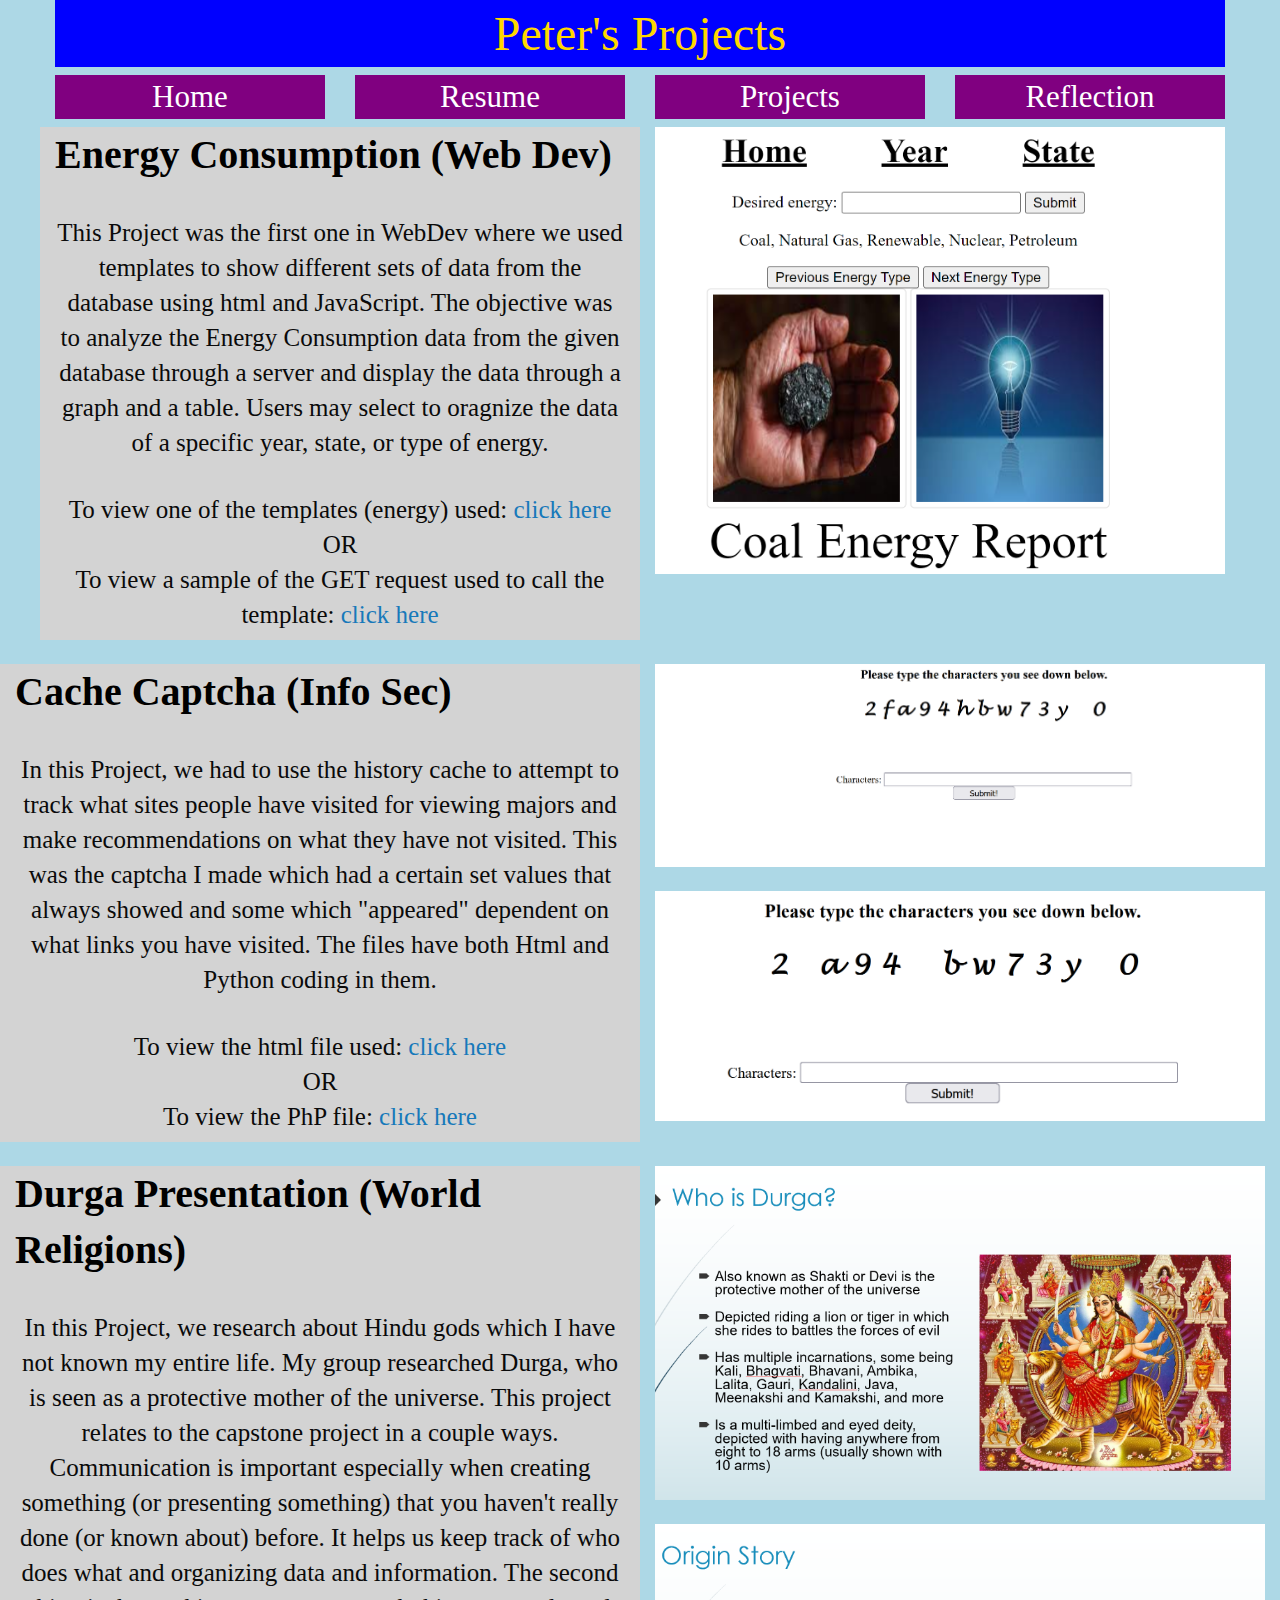
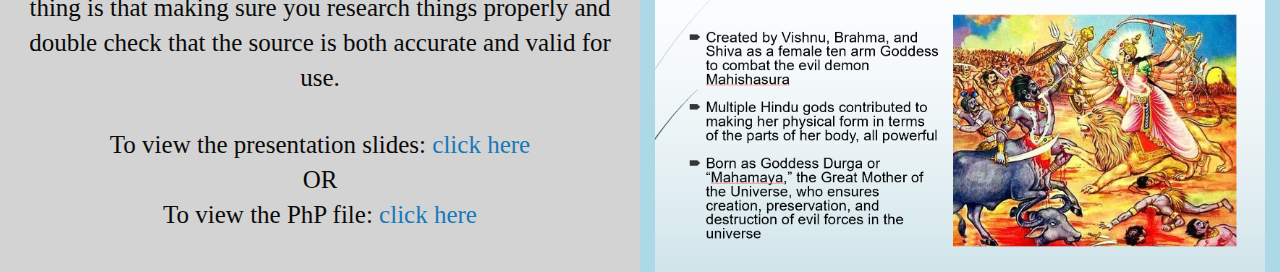
<file: projects.html>
<head>
    <title>Projects Page</title>
    <meta charset="utf-8"/>
    <meta name="viewport" content="width=device-width, initial-scale=1"/>
    <link rel="stylesheet" href="css/foundation.css"> <!--this is the base -->
    <link rel="stylesheet" href="css/styles.css"> <!--My own styles-->
</head>
<body>
    <div class="grid-container">
        <!-- `grid-x` represents a row -->
        <div class="grid-x grid-padding-x">
            <div class="cell small-12 large-12" style="background-color: #ADD8E6;"><h1>Peter's Projects </h1></div>
        </div>
    </div>
    <div class="grid-container">
        <!-- `grid-x` represents a row -->
        <div class="grid-x grid-padding-x">
            <div class="cell small-6 large-3"><a href = "index.html" ><h3 style="background-color: Purple; color: white">Home</h3></a></div>
            <div class="cell small-6 large-3"><a href = "resume.html" ><h3 style="background-color: Purple; color: white;">Resume</h3></a></div>
            <div class="cell small-6 large-3"><a href = "projects.html" ><h3 style="background-color: Purple; color: white">Projects</h3></a></div>
            <div class="cell small-6 large-3"><a href="#" onclick="window.open('./pdf/Final_Reflection.pdf');" ><h3 style="background-color: Purple; color: white">Reflection</h3></a></div>

        </div>
    </div>
    <div class="grid-container">
        <!-- `grid-x` represents a row -->
        <div class="grid-x grid-padding-x">
            <div class="cell small-12 large-6" style="background-color: lightgray;">
                <h2>Energy Consumption (Web Dev)</h2><br/>
                <h4>
                    This Project was the first one in WebDev where we used templates to show 
                    different sets of data from the database using html and JavaScript. The objective
                    was to analyze the Energy Consumption data from the given database through a server
                    and display the data through a graph and a table. Users may select to oragnize 
                    the data of a specific year, state, or type of energy.
                </h4>
                <br/>
                <h4 style="text-align: center;">
                    To view one of the templates (energy) used:
                    <a href="#" onclick="window.open('./pdf/Energy_source_code.pdf');"> click here </a>
                    <br/>
                    OR
                    <br/>
                    To view a sample of the GET request used to call the template:
                    <a href="#" onclick="window.open('./pdf/Energy_source_code.pdf');"> click here </a>
                </h4>
            </div>
            <div class="cell small-12 large-6" style="background-color: #ADD8E6;">
                <img src="img/Energy_screen_Shot.PNG">
            </div>
        </div>
    </div>
    <br/>
    <div class="grid-x grid-padding-x">
        <div class="cell small-12 large-6" style="background-color: lightgray;">
            <h2>Cache Captcha (Info Sec)</h2><br/>
            <h4>
                In this Project, we had to use the history cache to attempt to
                track what sites people have visited for viewing majors and make recommendations
                on what they have not visited. This was the captcha I made which had a certain set values that
                always showed and some which "appeared" dependent on what links you have visited.
                The files have both Html and Python coding in them. 
            </h4>
            <br/>
            <h4 style="text-align: center;">
                To view the html file used: 
                <a href="#" onclick="window.open('./pdf/Captcha_html_source.pdf');"> click here </a>
                <br/>
                OR
                <br/>
                To view the PhP file: 
                <a href="#" onclick="window.open('./pdf/Captcha_Php_source.pdf');"> click here </a>
            </h4>
        </div>
        <div class="cell small-12 large-6" style="background-color: #ADD8E6;">
            <img src="img/Cache.PNG">
            <br/>
            <br/>
            <img src="img/Cache2.PNG">
        </div>
    </div>
    <br/>
    <div class="grid-x grid-padding-x">
        <div class="cell small-12 large-6" style="background-color: lightgray;">
            <h2>Durga Presentation (World Religions)</h2><br/>
            <h4>
                In this Project, we research about Hindu gods which I have not known my entire life.
                My group researched Durga, who is seen as a protective mother of the universe. 
                This project relates to the capstone project in a couple ways. Communication
                is important especially when creating something (or presenting something) that
                you haven't really done (or known about) before. It helps us keep track of who does what
                and organizing data and information. The second thing is that making sure you research things
                properly and double check that the source is both accurate and valid for use.
            </h4>
            <br/>
            <h4 style="text-align: center;">
                To view the presentation slides: 
                <a href="#" onclick="window.open('./pdf/Hindu_Deity_Presentation-Durga.pdf');"> click here </a>
                <br/>
                OR
                <br/>
                To view the PhP file: 
                <a href="#" onclick="window.open('./pdf/Hindu_Deity_Presentation-Durga.pdf');"> click here </a>
            </h4>
        </div>
        <div class="cell small-12 large-6" style="background-color: #ADD8E6;">
            <img src="img/Durga_Slide.PNG">
            <br/>
            <br/>
            <img src="img/Durga_Slide2.PNG">
        </div>
    </div>
</body>
</file>
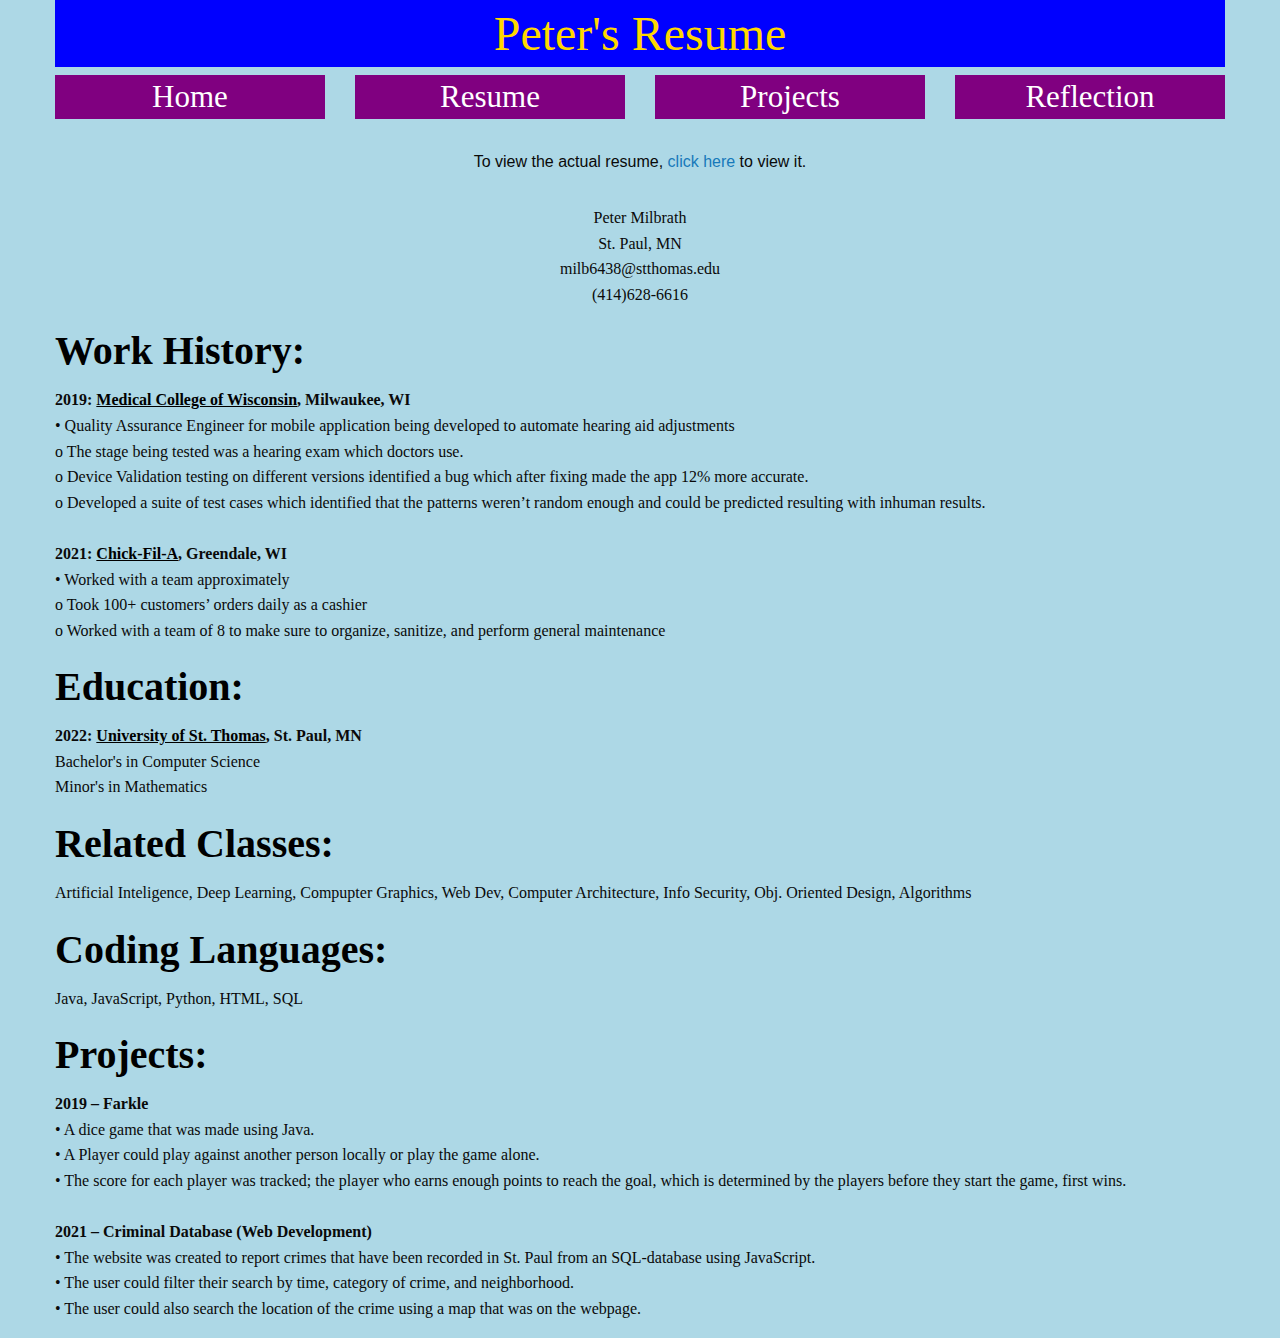
<file: resume.html>
<head>
    <title>Resume Page</title>
    <meta charset="utf-8"/>
    <meta name="viewport" content="width=device-width, initial-scale=1"/>
    <link rel="stylesheet" href="css/foundation.css"> <!--this is the base -->
    <link rel="stylesheet" href="css/styles.css"> <!--My own styles-->
</head>
<body>
    <div class="grid-container">
        <!-- `grid-x` represents a row -->
        <div class="grid-x grid-padding-x">
            <div class="cell small-12 large-12"><h1>Peter's Resume</h1></div>
        </div>
    </div>
    <div class="grid-container">
        <!-- `grid-x` represents a row -->
        <div class="grid-x grid-padding-x">
            <div class="cell small-6 large-3"><a href = "index.html" ><h3 style="background-color: Purple; color: white">Home</h3></a></div>
            <div class="cell small-6 large-3"><a href = "resume.html" ><h3 style="background-color: Purple; color: white;">Resume</h3></a></div>
            <div class="cell small-6 large-3"><a href = "projects.html" ><h3 style="background-color: Purple; color: white">Projects</h3></a></div>
            <div class="cell small-6 large-3"><a href="#" onclick="window.open('./pdf/Final_Reflection.pdf')"><h3 style="background-color: Purple; color: white">Reflection</h3></a></div>
        </div>
    </div>
    <br/>
    <div>
        <h6 style="text-align: center;">
            To view the actual resume, 
            <a href="#" onclick="window.open('./pdf/resume2-2.pdf');"> click here </a>
            to view it.
        </h6>
    </div>
    <br/>
    <div class="grid-container">
        <!-- `grid-x` represents a row -->
        <div class="grid-x grid-padding-x">
            <div class = "cell small-1 large-1"></div>
            <div class = "cell small-10 large-10" style="outline:black;">
                    <p style="text-align: center; size: 20pt;">
                        Peter Milbrath <br/>
                        St. Paul, MN <br/>
                        milb6438@stthomas.edu <br/>
                        (414)628-6616
                    </p>
            </div>
            <div class = "cell small-1 large-1"></div>
            <div class="cell small-12 large-12"><h2>Work History:</h2></div>
            <div class="cell small-12 large-12">
                <p> 
                    <b>2019: <a href="https://www.mcw.edu/" target="_blank";>Medical College of Wisconsin</a>, Milwaukee, WI </b><br/>
                    •	Quality Assurance Engineer for mobile application being developed to automate hearing aid adjustments<br/>
                    o	The stage being tested was a hearing exam which doctors use.<br/>
                    o	Device Validation testing on different versions identified a bug which after fixing made the app 12% more accurate.<br/>
                    o	Developed a suite of test cases which identified that the patterns weren’t random enough and could be predicted resulting with inhuman results.<br/><br/>
                    
                    <b>2021: <a href="https://www.chick-fil-a.com/" target="_blank";>Chick-Fil-A</a>, Greendale, WI </b><br/>
                    •	Worked with a team approximately<br/>
                    o	Took 100+ customers’ orders daily as a cashier<br/>
                    o	Worked with a team of 8 to make sure to organize, sanitize, and perform general maintenance               
                </p>
            </div>
            <div class = "cell small-12 large-12"> </div>
            <div class="cell small-12 large-12"><h2>Education:</h2></div>
            <div class="cell small-12 large-12">
                <p> 
                <b>2022: <a href="https://stthomas.edu" target="_blank";>University of St. Thomas</a>, St. Paul, MN</b><br/>
                    Bachelor's in Computer Science</br>
                    Minor's in Mathematics
                </p>
            </div>
            <div class = "cell small-12 large-12"> </div>
            <div class = "cell small-12 large-12"> </div>
            <div class="cell small-12 large-12"><h2>Related Classes:</h2></div>
            <div class="cell small-12 large-12">
                <p> 
                    Artificial Inteligence, Deep Learning, Compupter Graphics, Web Dev, Computer Architecture, Info Security, Obj. Oriented Design, Algorithms    
                </p>
            </div>
            <div class = "cell small-12 large-12"> </div>
            <div class="cell small-12 large-12"><h2>Coding Languages:</h2></div>
            <div class="cell small-12 large-12">
                <p> 
                    Java, JavaScript, Python, HTML, SQL    
                </p>
            </div>
            <div class = "cell small-12 large-12"> </div>
            <div class="cell small-12 large-12"><h2>Projects:</h2></div>
            <div class="cell small-12 large-12">
                <p> 
                    <b>2019 – Farkle</b><br/>
                        •	A dice game that was made using Java.<br/>
                        •	A Player could play against another person locally or play the game alone.<br/>
                        •	The score for each player was tracked; the player who earns enough points to reach the goal, which is determined by the players before they start the game, first wins.<br/><br/>

                    <b>2021 – Criminal Database (Web Development)</b><br/>
                        •	The website was created to report crimes that have been recorded in St. Paul from an SQL-database using JavaScript.<br/>
                        •	The user could filter their search by time, category of crime, and neighborhood.<br/>
                        •	The user could also search the location of the crime using a map that was on the webpage.
                </p>
            </div>
        </div>
    </div>
</body>
</file>
<file: css/styles.css>
h1 {
    text-align: center;
    size: 2rem;
    font-family: 'Times New Roman';
    color:gold;
    background-color: blue;
}

h2 {
    text-align: left;
    size: 1.2rem;
    font-family: 'Times New Roman';
    color: black;
    font-weight: bold;
}

h3 {
    text-align: center;
    size: 1.5rem;
    font-family: 'Times New Roman';
}

h4 {
    text-align: center;
    size: 0.9rem;
    font-family: 'Times New Roman';
}

p {
    size: 1rem;
    font-family: 'Times New Roman';
    text-align: left;
}

p a {
    color: black;
    text-decoration: underline;
}

body {
    background-color: lightblue;
}
</file>
